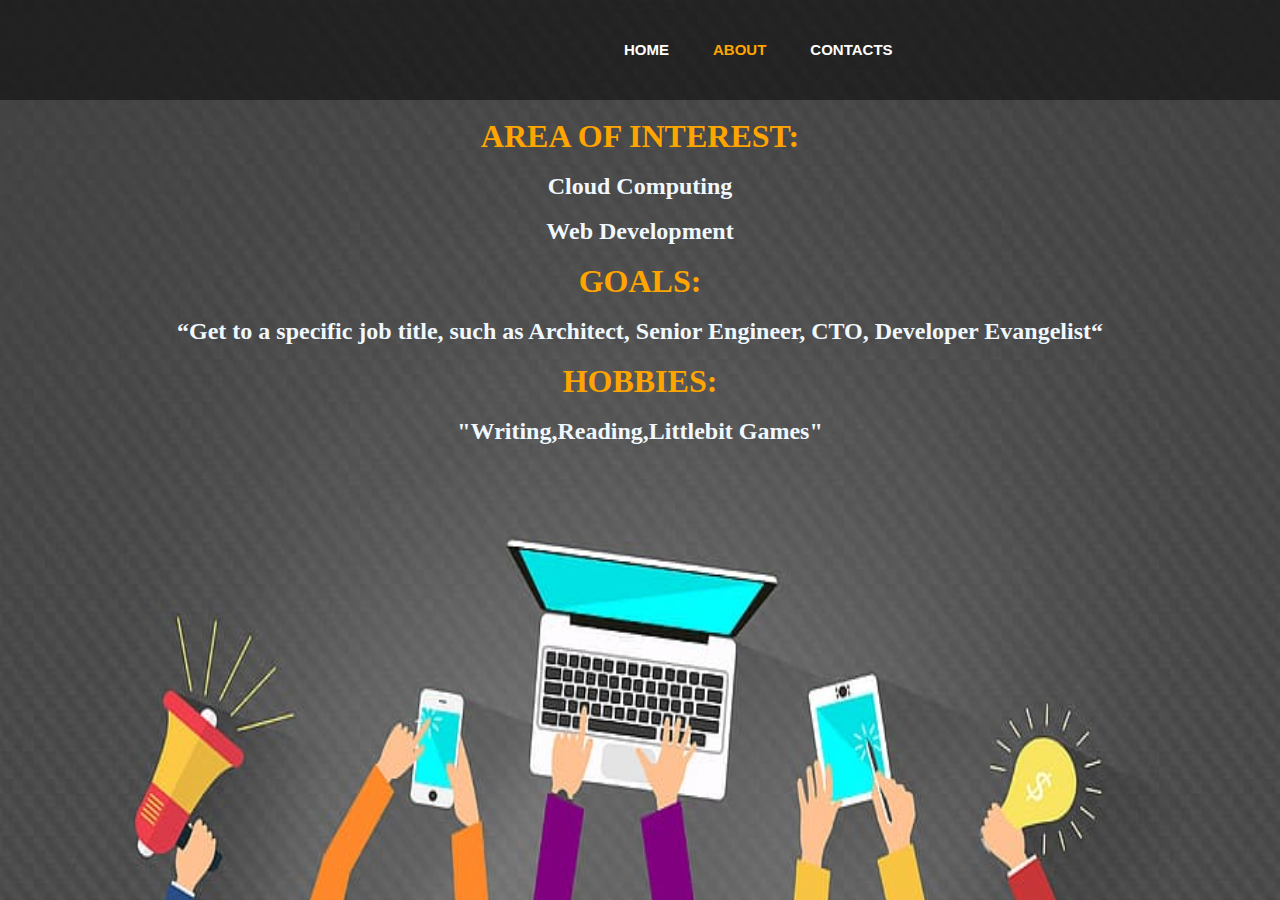
<file: about.html>
<!DOCTYPE html> 
<html> 
    <head> 
        <title>ABOUT</title> 
        <link rel="stylesheet" type="text/css" href="style.css">
    </head>
    <style>
        p{
            color: aliceblue;
        }
        h1{
            color: orange;
        }
    </style> 
    <body> 
        <div class="bgimage2"> 
        <div class="menu"> 
        <div class="leftmenu"> 
        </div> 
        <div class="rightmenu"> 
            <ul> 
                <a href="index.html"> 
                <li  > HOME </li></a> 
                <a href="about.html"> 
                <li id="firstlist"> ABOUT</li></a>
                <a href="contact.html">
                <li>CONTACTS</li></a> 
            </ul> 
        </div> 
        </div> 
        <article> 
            <section> 
                <br><p><h1>AREA OF INTEREST:</h1></p><br> 
                <p><strong>Cloud Computing</strong></p><br>
                <p><strong>Web Development</strong></p><br>  
                <p><b><h1>GOALS:</h1></b></p><br> 
                <p><b><strong>“Get to a specific job title, such as Architect, Senior Engineer, CTO, Developer Evangelist“<strong></p><br>
                <p><b><h1>HOBBIES:</h1></b></p><br> 
                <p><b>"Writing,Reading,Littlebit Games"</b></p> 
            </section> 
        </article> 
        </div> 
        <style>h1 { 
            text-align:center; 
            } 
            p {
                text-align: center;
                font-size:x-large; 
                } 
        </style> 
    </body> 
</html>
</file>
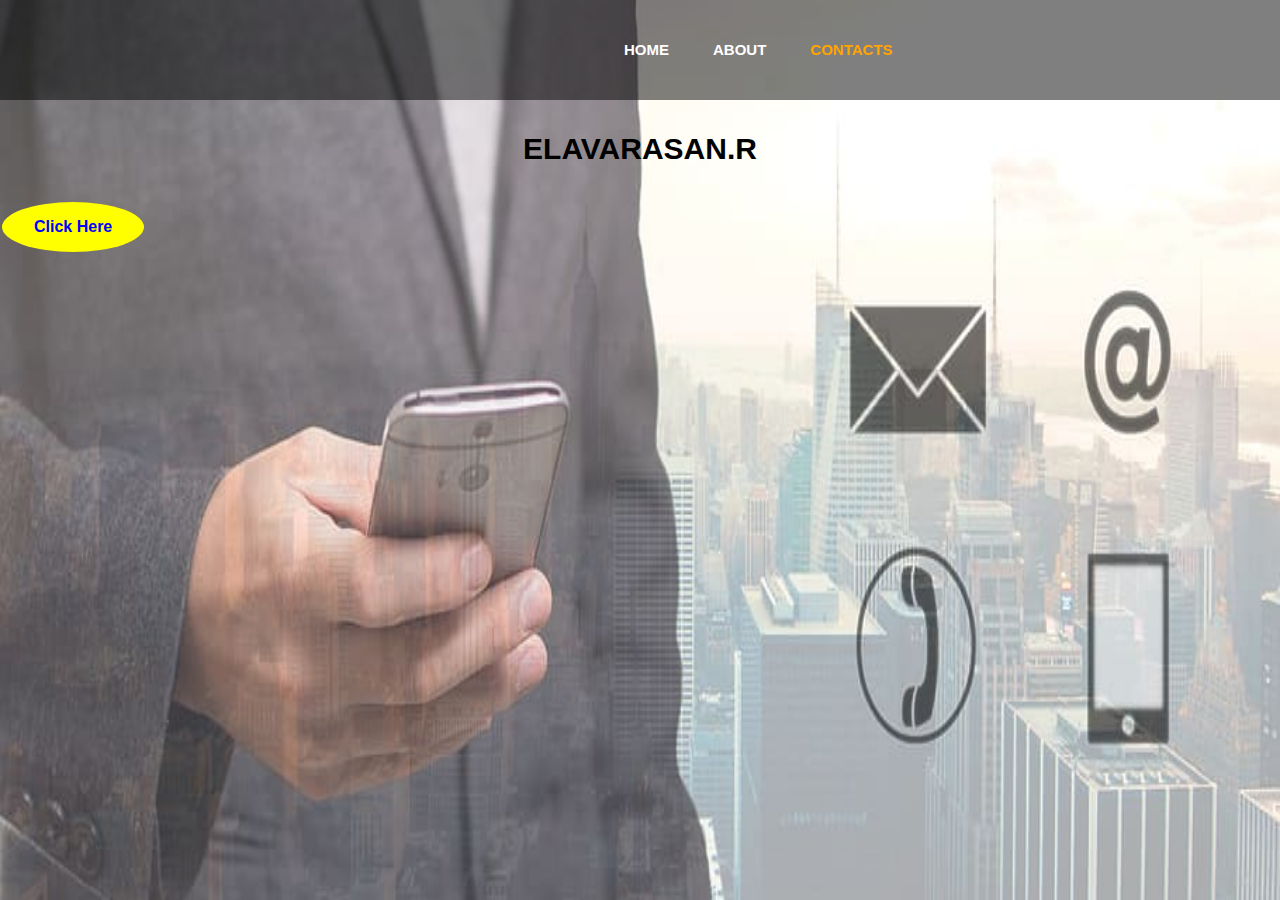
<file: contact.html>
<!DOCTYPE html> 
<html> 
    <head> 
        <title></title> 
        <link rel="stylesheet" type="text/css" href="style.css">
    </head> 
    <body> 
        <div class="bgimage3"> 
        <div class="menu"> 
        <div class="leftmenu">
        </div>
        <div class="rightmenu"> 
        <ul> 
            <a href="index.html"> 
            <li > HOME </li></a> 
            <a href="about.html"> 
            <li> ABOUT</li></a>
            <a href="contact.html">
            <li id="firstlist">CONTACTS</li></a> 
        </ul> 
        </div>
        </div> 
        <script>
        function buttontwo() 
        { 
            document.getElementById("js").innerHTML="<br><b>Reg No : 18CS018 <br>Mobile No : 8946037328 <br> email : elavarasu1200@gmail.com</b>"; 
        } 
        </script>
        <div>
        <article> 
            <section> 
                <br><p><h1>ELAVARASAN.R</h1></p><br>  
            </section> 
        </article> 
        <button onclick="buttontwo()" class="btn-danger" ><b>Click Here</b></button> 
        <p id="js"></p> 
    <style>h1 { 
        text-align:center;
        font-size:30px;
	    font-family: 'Montserrat', sans-serif;
	    font-weight: 700px;
	    margin:14px 0px;
    } 
    #js{
	background-color: transparent;
	border: none;
    text-align: center;
    color: black;
	font-family: 'Montserrat', sans-serif;
	font-weight: bold;
	line-height: 40px;
    }
    .btn-danger{
        
  background-color: yellow; 
  border: none;
  color: blue;
  position:center;
  padding: 16px 32px;
  border-radius: 50%;
  text-align: center;
  text-decoration: none;
  display: inline-block;
  font-size: 16px;
  margin: 4px 2px;
  cursor: pointer;
    }
    </style>
</div> 
</body> 
</html>
</file>
<file: style.css>
*{
	margin:0px;
	padding:0px;
}
.bgimage1{
	background-image: url('aa.jpg');
	background-size: 100% 110%;
	width: 100%;
	height: 100vh;
}
.bgimage2{
	background-image: url('bb.jpg');
	background-size: 100% 110%;
	width: 100%;
	height: 100vh;
}
.bgimage3{
	background-image: url('cc.jpg');
	background-size: 100% 110%;
	width: 100%;
	height: 100vh;
}
.menu{
	width: 100%;
	height: 100px;
	background-color: rgba(0,0,0,0.5);
}
.leftmenu{
	width: 20%;
	line-height: 100px;
	float: left;
}
.leftmenu h4{
	padding-left: 70px;
	font-weight: bold;
	color: white;
	font-size: 22px;
	font-family: 'Montserrat', sans-serif;
}
.rightmenu{
	width:70%;
	height: 100px;
	float: right;
}
.rightmenu ul{
	margin-left: 200px;
}
.rightmenu ul li {
	font-family: 'Montserrat', sans-serif;
	display: inline-block;
	list-style: none;
	font-size: 15px;
	color:white;
	font-weight: bold;
	line-height: 100px;
	margin-left: 40px;
	text-transform: uppercase;
}
#firstlist{
	color: orange;
}
.rightmenu ul li:hover{
	color: orange;
}
.text{
	width: 100%;
	margin-top: 185px;
	text-transform: uppercase;
	text-align: center;
	color:white;
}
.text h4{
	font-size: 20px;
	font-family: 'Open Sans', sans-serif;
}
.text h5{
	font-size: 20px;
	font-family: 'Open Sans', sans-serif;
}
.text h1{
	font-size:45px;
	font-family: 'Montserrat', sans-serif;
	font-weight: 700px;
	margin:14px 0px;
}
.text h3{
	font-size: 12px;
	font-family: 'Open Sans', sans-serif;
}
#buttonone{
	background-color: white;
	border: none;
	font-size: 12px;
	font-weight: bold;
	text-transform: uppercase;
	line-height: 40px;
	width: 150px;
	font-family: 'Montserrat', sans-serif;
	margin-top: 25px;
	border: 3px solid white;
}
#buttontwo{
	background-color: transparent;
	border: none;
	font-family: 'Montserrat', sans-serif;
	text-transform: uppercase;
	font-weight: bold;
	line-height: 40px;
	border: 3px solid white;
	width: 250px;
	
}
</file>
